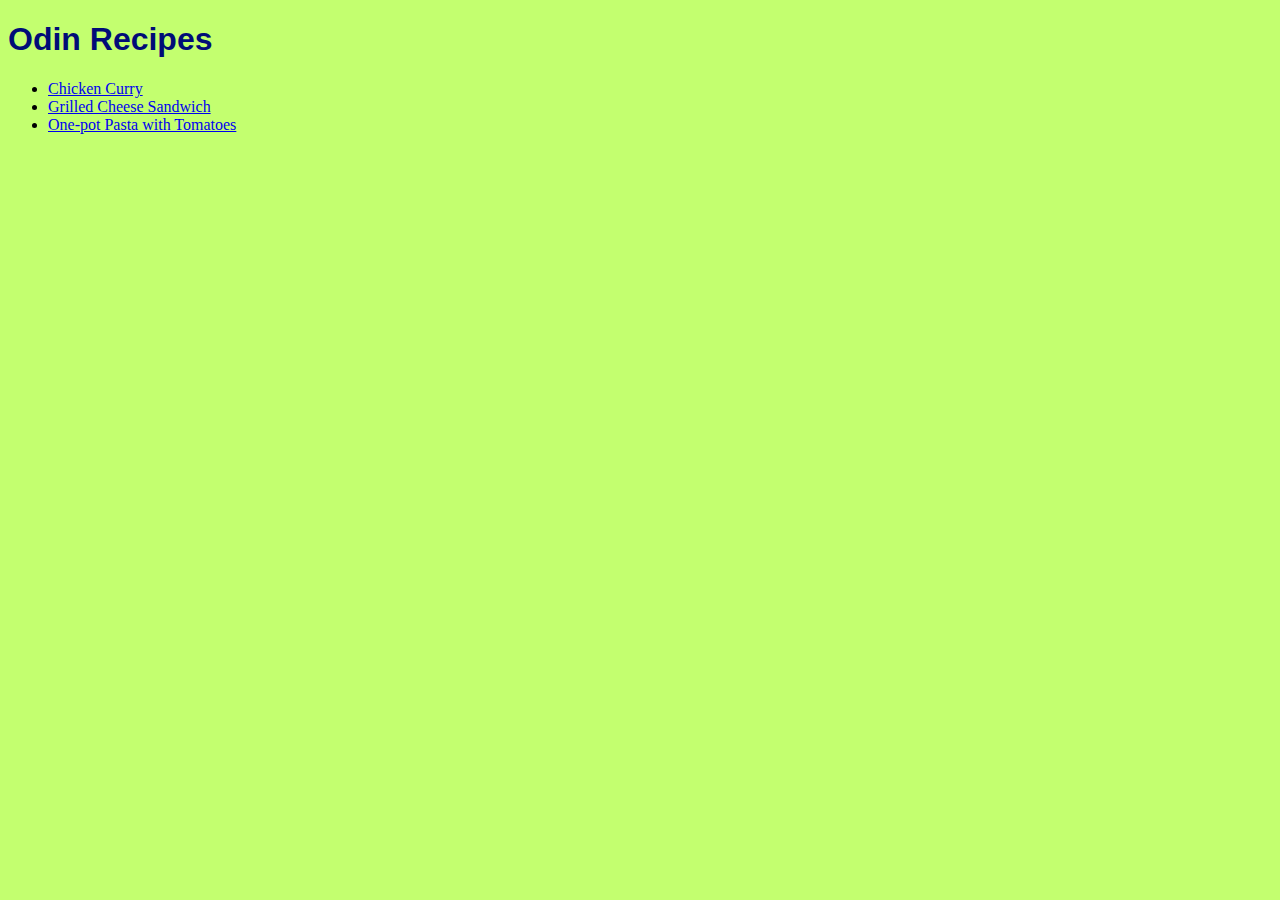
<file: index.html>
<!DOCTYPE html>
<html lang="en">
    <head>
        <meta charset="utf-8">
        <title>odin-recipes</title>
        <style>
            body{
                background-color: rgb(195, 255, 111);
            }

            h1{
                color: rgb(0, 12, 119);
                font-weight: 2000px;
                font-family: Impact, Haettenschweiler, 'Arial Narrow Bold', sans-serif;
            }
        </style>
    </head>
    <body>

        <h1>Odin Recipes</h1>
        <ul>
            <li><a href="./recipes/chickencurry.html">Chicken Curry</a></li>
            <li><a href="./recipes/cheesesandwich.html">Grilled Cheese Sandwich</a></li>
            <li><a href="./recipes/pasta.html">One-pot Pasta with Tomatoes</a></li>
        </ul>
        
    </body>
</html>
</file>
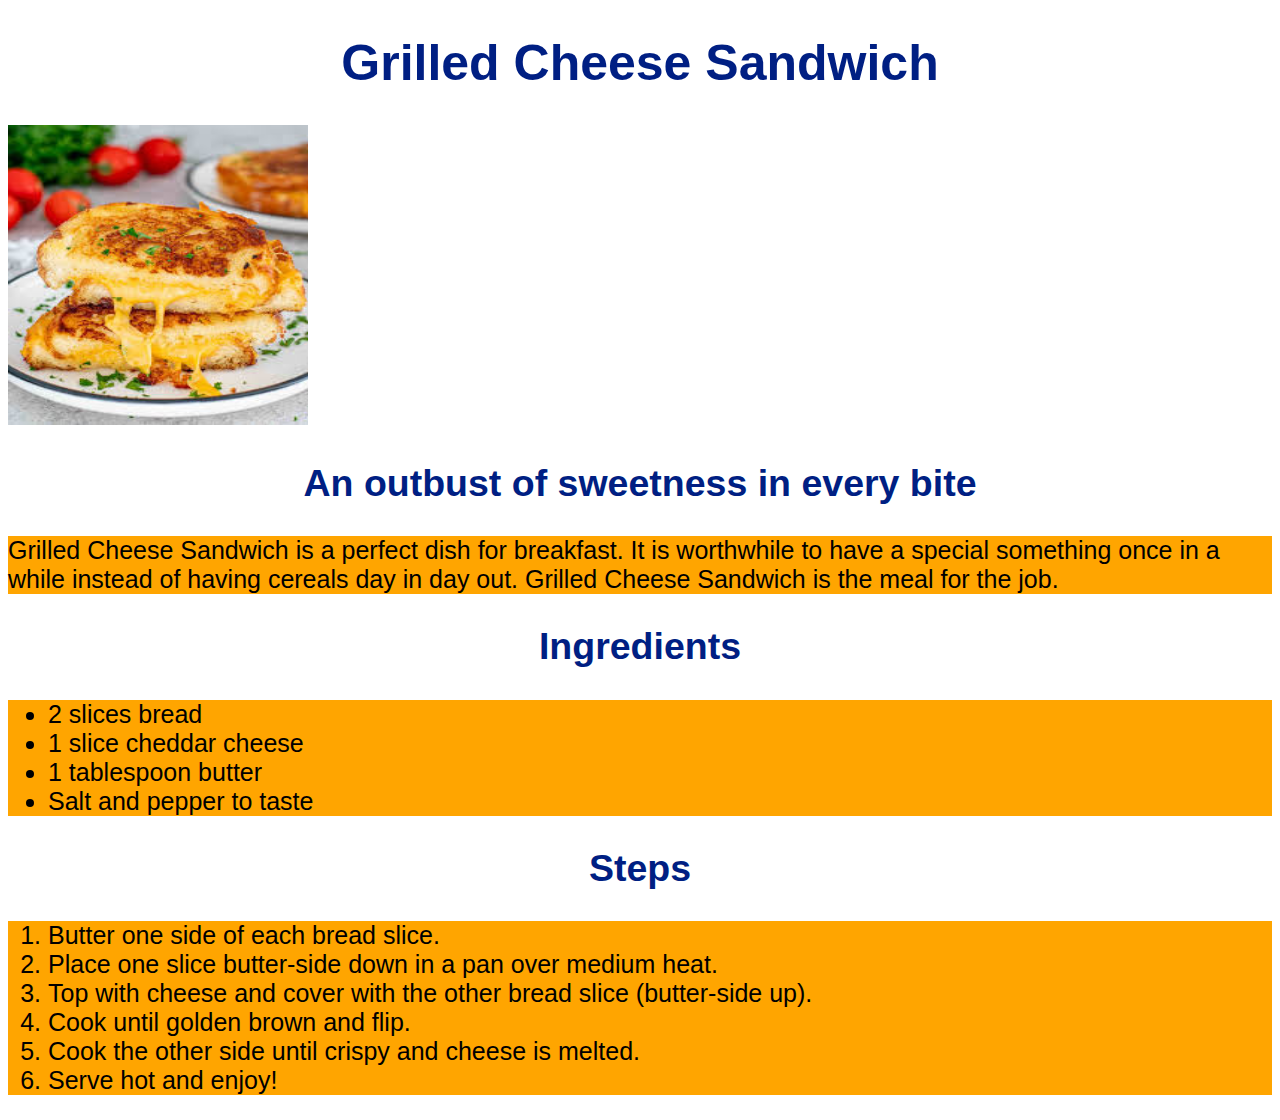
<file: recipes/cheesesandwich.html>
<!DOCTYPE html>
<html lang="en">
<head>
    <meta charset="UTF-8">
    <meta name="viewport" content="width=device-width, initial-scale=1.0">
    <title>Grilled Cheese Sandwich</title>
    <link rel="stylesheet" href="../style.css">
</head>
<body>

    <h1>Grilled Cheese Sandwich</h1>
        <img src="../img/cheesesandwich.jpeg" alt="A beautiful image of Grilled Cheese Sandwich" height="300" width="300">
        <h2>An outbust of sweetness in every bite</h2>
        <p>Grilled Cheese Sandwich is a perfect dish for breakfast. It is worthwhile to have a special something once in a while instead of having cereals day in day out. Grilled Cheese Sandwich is the meal for the job.</p>
        <h2>Ingredients</h2>
        <ul>
            <li>2 slices bread</li>
            <li>1 slice cheddar cheese</li>
            <li>1 tablespoon butter</li>
            <li>Salt and pepper to taste</li>
        </ul>
        <h2>Steps</h2>
        <ol>
            <li>Butter one side of each bread slice.</li>
            <li>Place one slice butter-side down in a pan over medium heat.</li>
            <li>Top with cheese and cover with the other bread slice (butter-side up).</li>
            <li>Cook until golden brown and flip.</li>
            <li>Cook the other side until crispy and cheese is melted.</li>
            <li>Serve hot and enjoy!</li>
        </ol>

</body>
</html>
</file>
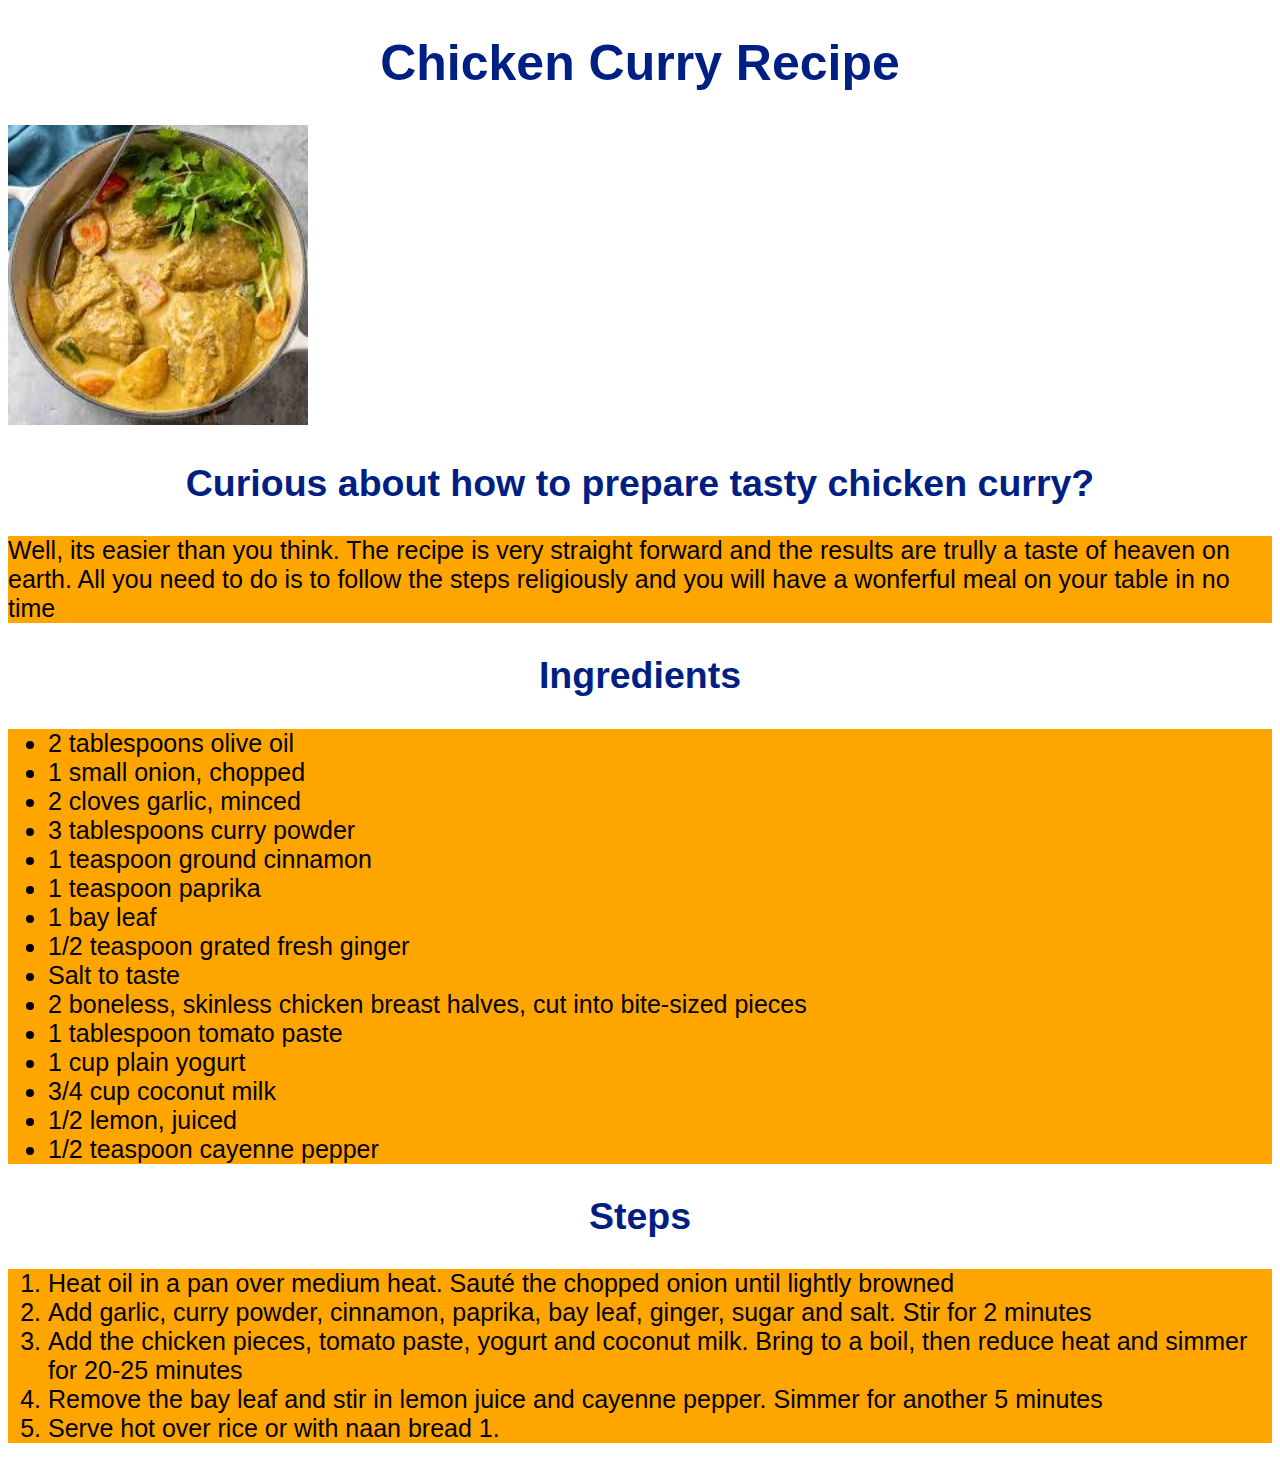
<file: recipes/chickencurry.html>
<!DOCTYPE html>
<html lang="en">
    <head>
        <meta charset="utf-8">
        <title>chicken curry recipe</title>
        <link rel="stylesheet" href="../style.css">
    </head>
    <body>

        <h1>Chicken Curry Recipe</h1>
        <img src="../img/chickenpic.jpeg" alt="A beautiful image of chicken curry" height="300" width="300">
        <h2>Curious about how to prepare tasty chicken curry?</h2>
        <p>Well, its easier than you think. The recipe is very straight forward and the results are trully a taste of heaven on earth. All you need to do is to follow the steps religiously and you will have a wonferful meal on your table in no time</p>
        <h2>Ingredients</h2>
        <ul>
            <li>2 tablespoons olive oil</li>
            <li>1 small onion, chopped</li>
            <li>2 cloves garlic, minced</li>
            <li>3 tablespoons curry powder</li>
            <li>1 teaspoon ground cinnamon</li>
            <li>1 teaspoon paprika</li>
            <li>1 bay leaf</li>
            <li>1/2 teaspoon grated fresh ginger</li>
            <li>Salt to taste</li>
            <li>2 boneless, skinless chicken breast halves, cut into bite-sized pieces</li>
            <li>1 tablespoon tomato paste</li>
            <li>1 cup plain yogurt</li>
            <li>3/4 cup coconut milk</li>
            <li>1/2 lemon, juiced</li>
            <li>1/2 teaspoon cayenne pepper</li>
        </ul>
        <h2>Steps</h2>
        <ol>
            <li>Heat oil in a pan over medium heat. Sauté the chopped onion until lightly browned</li>
            <li>Add garlic, curry powder, cinnamon, paprika, bay leaf, ginger, sugar and salt. Stir for 2 minutes</li>
            <li>Add the chicken pieces, tomato paste, yogurt and coconut milk. Bring to a boil, then reduce heat and simmer for 20-25 minutes</li>
            <li>Remove the bay leaf and stir in lemon juice and cayenne pepper. Simmer for another 5 minutes</li>
            <li>Serve hot over rice or with naan bread 1.</li>
        </ol>

    </body>
</html>
</file>
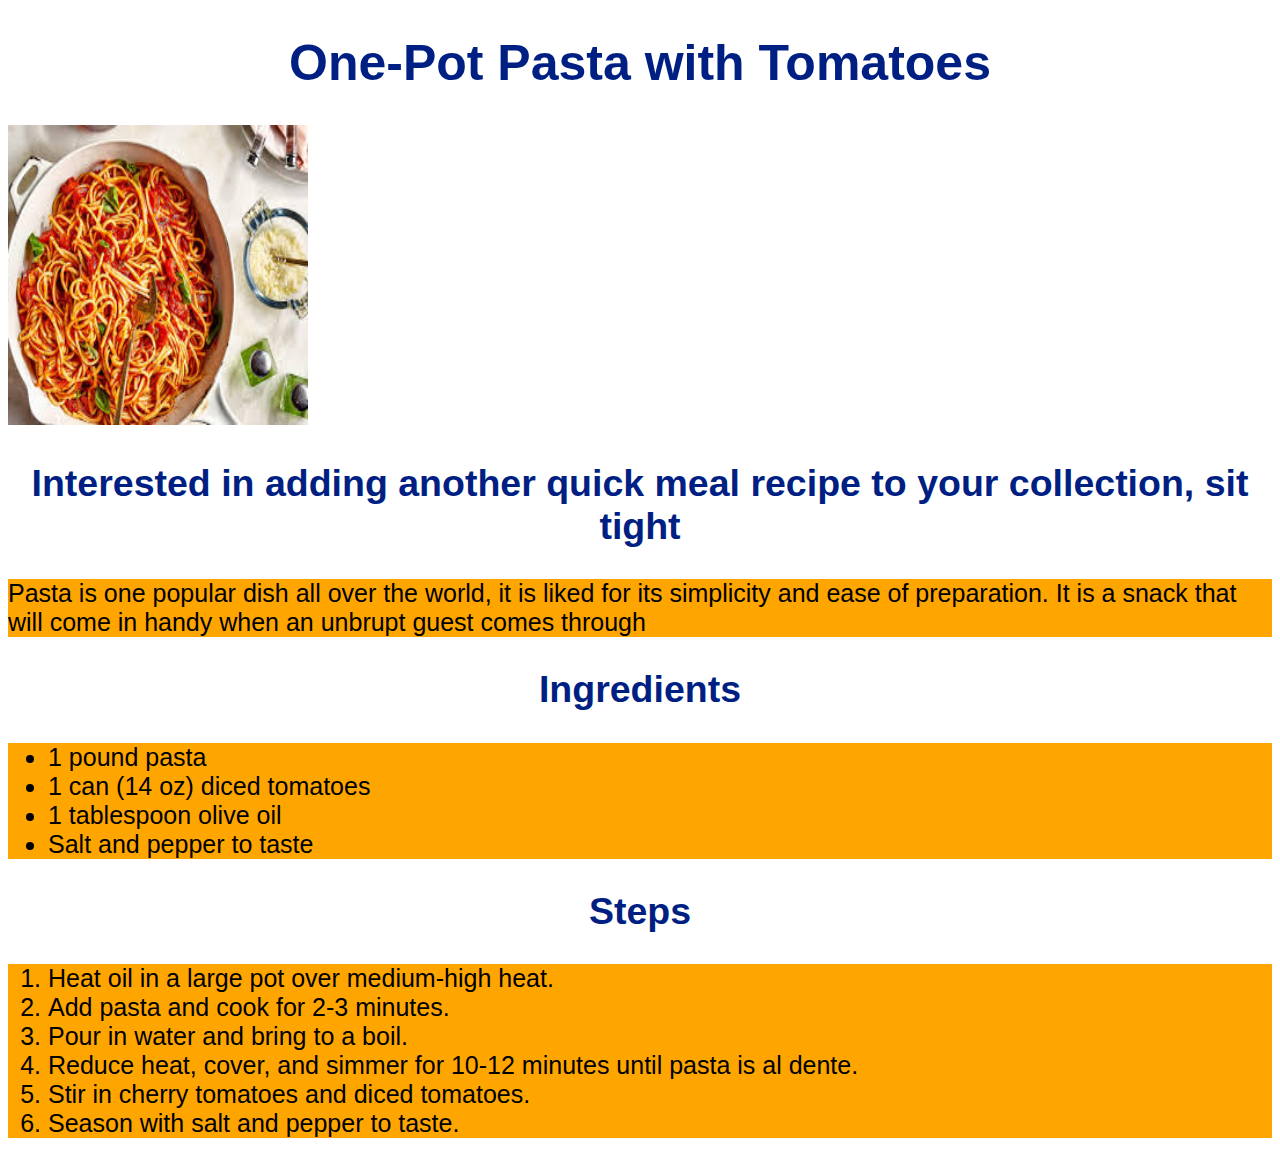
<file: recipes/pasta.html>
<!DOCTYPE html>
<html lang="en">
<head>
    <meta charset="UTF-8">
    <meta name="viewport" content="width=device-width, initial-scale=1.0">
    <title>One-Pot Pasta</title>
    <link rel="stylesheet" href="../style.css">
</head>
<body>

    <h1>One-Pot Pasta with Tomatoes</h1>
        <img src="../img/pasta.jpeg" alt="A beautiful image of one-pot pasta with tomatoes" height="300" width="300">
        <h2>Interested in adding another quick meal recipe to your collection, sit tight</h2>
        <p>Pasta is one popular dish all over the world, it is liked for its simplicity and ease of preparation. It is a snack that will come in handy when an unbrupt guest comes through</p>
        <h2>Ingredients</h2>
        <ul>
            <li>1 pound pasta</li>
            <li>1 can (14 oz) diced tomatoes</li>
            <li>1 tablespoon olive oil</li>
            <li>Salt and pepper to taste</li>
        </ul>
        <h2>Steps</h2>
        <ol>
            <li>Heat oil in a large pot over medium-high heat.</li>
            <li>Add pasta and cook for 2-3 minutes.</li>
            <li>Pour in water and bring to a boil.</li>
            <li>Reduce heat, cover, and simmer for 10-12 minutes until pasta is al dente.</li>
            <li>Stir in cherry tomatoes and diced tomatoes.</li>
            <li>Season with salt and pepper to taste.</li>
        </ol>
        
</body>
</html>
</file>
<file: style.css>
body{
    font-family: Arial, Helvetica, sans-serif;
    font-size: 25px;
}

h1,h2{
    color: #001f83;
    text-align: center;
}

ul,ol{
    background-color: rgb(255, 165, 0);
    color: #000000;
}

p{
    background-color:  rgb(255, 165, 0);
}
</file>
